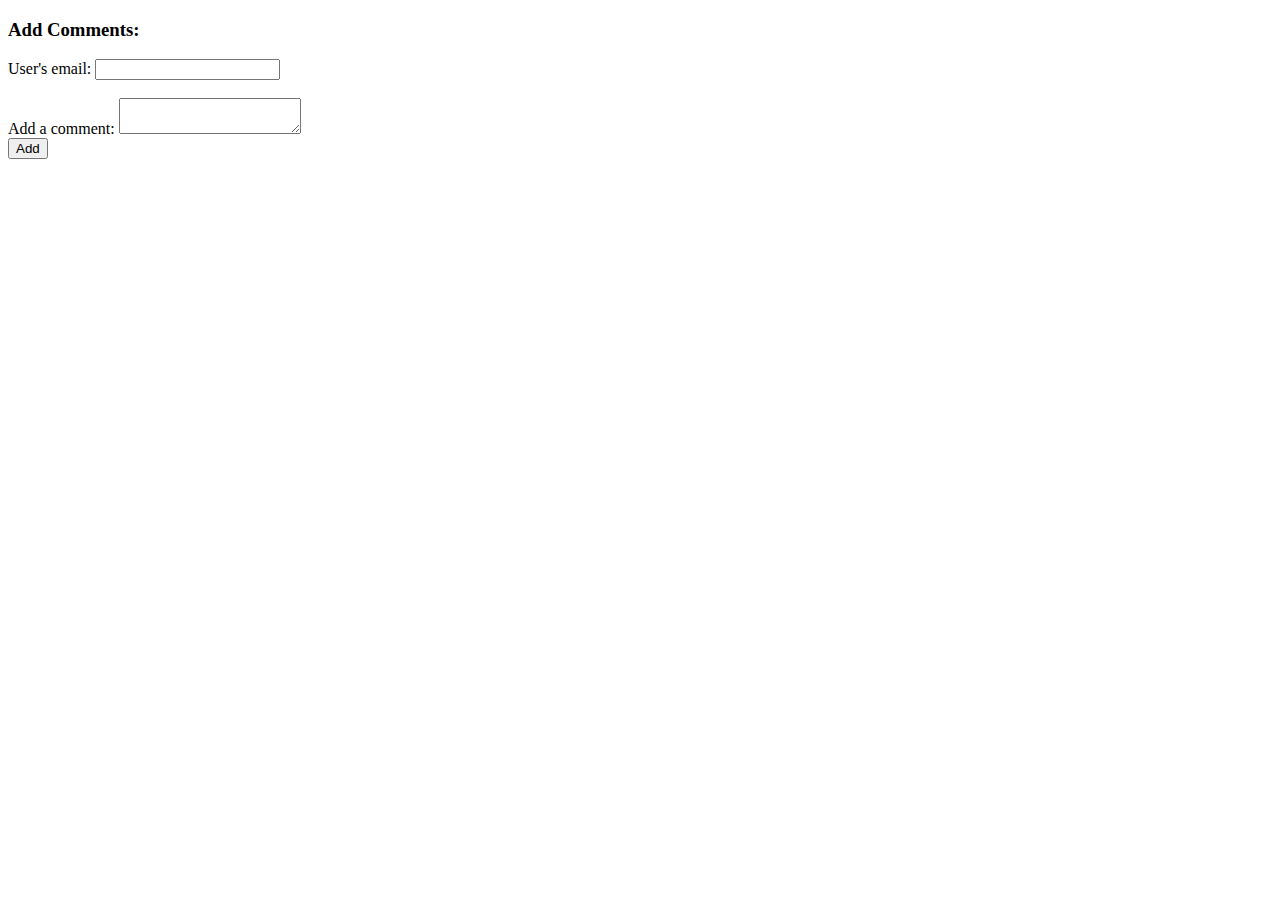
<file: comments.html>
<!DOCTYPE html>
<html lang="en">
<head>
  <meta charset="UTF-8">
  <meta name="viewport" content="width=device-width, initial-scale=1.0">
  <title>Comments Viewer</title>
  <link rel="stylesheet" href="comment.css">
  
</head>
<body>
  <div id="comments-container"></div>
  <h3>Add Comments:</h3>
  <form>
    <label for="user-email">User's email:</label>
    <input type="email" id="user-email"/><br><br>
    <label for="comment-description">Add a comment:</label>
    <textarea id="comment-description"></textarea><br>
  </form>
  <button onclick="addNewComment()">Add</button>
  <script src="comments.js"></script>

</body>
</html>
</file>
<file: comment.css>
.comment-container {
    border: 1px solid #575656; /* Border color */
    padding: 10px; /* Padding around the comment container */
    margin-bottom: 10px; /* Margin between comments */
    background-color:rgb(243, 247, 247);
    border-radius: 5px;
}

.comment-container h4{
    margin:0px;
}
.comment-container h5{
    margin: 2px;
    font-size: 10px;
}
.comment-container p {
    margin: 0px;
}

#delete-btn{
    color: red;
    border-radius: 2px;
    cursor: pointer;
}
</file>
